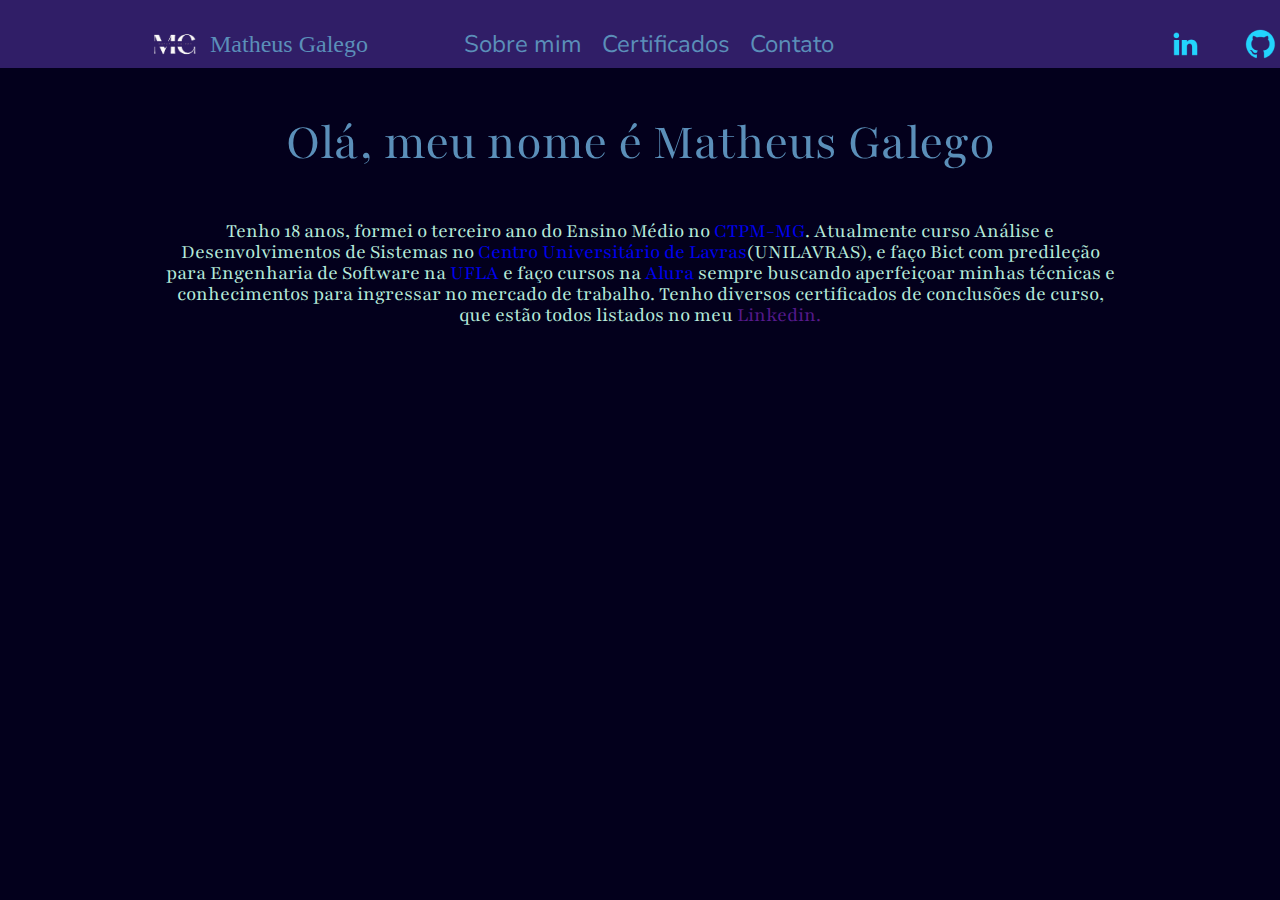
<file: index.html>
<!DOCTYPE html>
<html lang="pt-br">
<head>
    <meta charset="UTF-8">
    <meta http-equiv="X-UA-Compatible" content="IE=edge">
    <meta name="viewport" content="width=device-width, initial-scale=1.0">
    <link rel="stylesheet" href="style.css">
    <title>Portifólio - Sobre mim</title>
</head>

<body>  
    <nav class="cabecalho">
        <ul class="container">
            <li class="container__texto">
                <img src="imgs/Logo.png" class="container__imagem">Matheus Galego
            </li>
        </ul>

        <ul class="cabecalho__links">
            <li>
                <a href="index.html" class="cabecalho__links__link">Sobre mim</a>
            </li>
            <li>
                <a href="certificados.html" class="cabecalho__links__link">Certificados</a>
            </li>
            <li>
                <a href="contato.html" class="cabecalho__links__link">Contato</a>
            </li>
        </ul>
        <ul class="icons">
            <li>
                <a href="https://www.linkedin.com/in/matheusgalego/" class="icon icon__linkedin" target="_blank">
                    <i class="ri__linkedin__line"><img src="/imgs/linkedin.png" class="imagem"></i>
                </a>
            </li>
            <li>
                <a href="https://github.com/Suzushiii" class="icon icon__github" target="_blank">
                    <i class="ri__github__line"><img src="/imgs/github.png"></i>
                </a>
            </li>
        </ul>
    </nav>
    <main class="apresentacao">
        <div class="apresentacao__texto">
            <h1 class="apresentacao__texto__titulo">Olá, meu nome é Matheus Galego</h1>
            <p class="apresentacao__texto__conteudo">Tenho 18 anos, formei o terceiro ano do Ensino Médio no <a href="https://www.ctpmlavras.com.br" target="_blank"class="apresentacao__texto__conteudo-destaque" >CTPM-MG</a>. Atualmente curso Análise e Desenvolvimentos de Sistemas no <a href="https://unilavras.edu.br" target="_blank" class="apresentacao__texto__conteudo-destaque">Centro Universitário de Lavras</a>(UNILAVRAS), e faço Bict com predileção para Engenharia de Software na<a href="https://eeng.ufla.br" target="_blank" class="apresentacao__texto__conteudo-destaque"> UFLA</a>  e faço cursos na <a href="https://www.alura.com.br" target="_blank" class="apresentacao__texto__conteudo-destaque">Alura</a> sempre buscando aperfeiçoar minhas técnicas e conhecimentos para ingressar no mercado de trabalho. Tenho diversos certificados de conclusões de curso, que estão todos listados no meu <a href="" target="_blank" class="apresentacao__texto__conteudo-destaque">Linkedin.</a></p>
        </div>

    </main> 
</body>
</html>
</file>
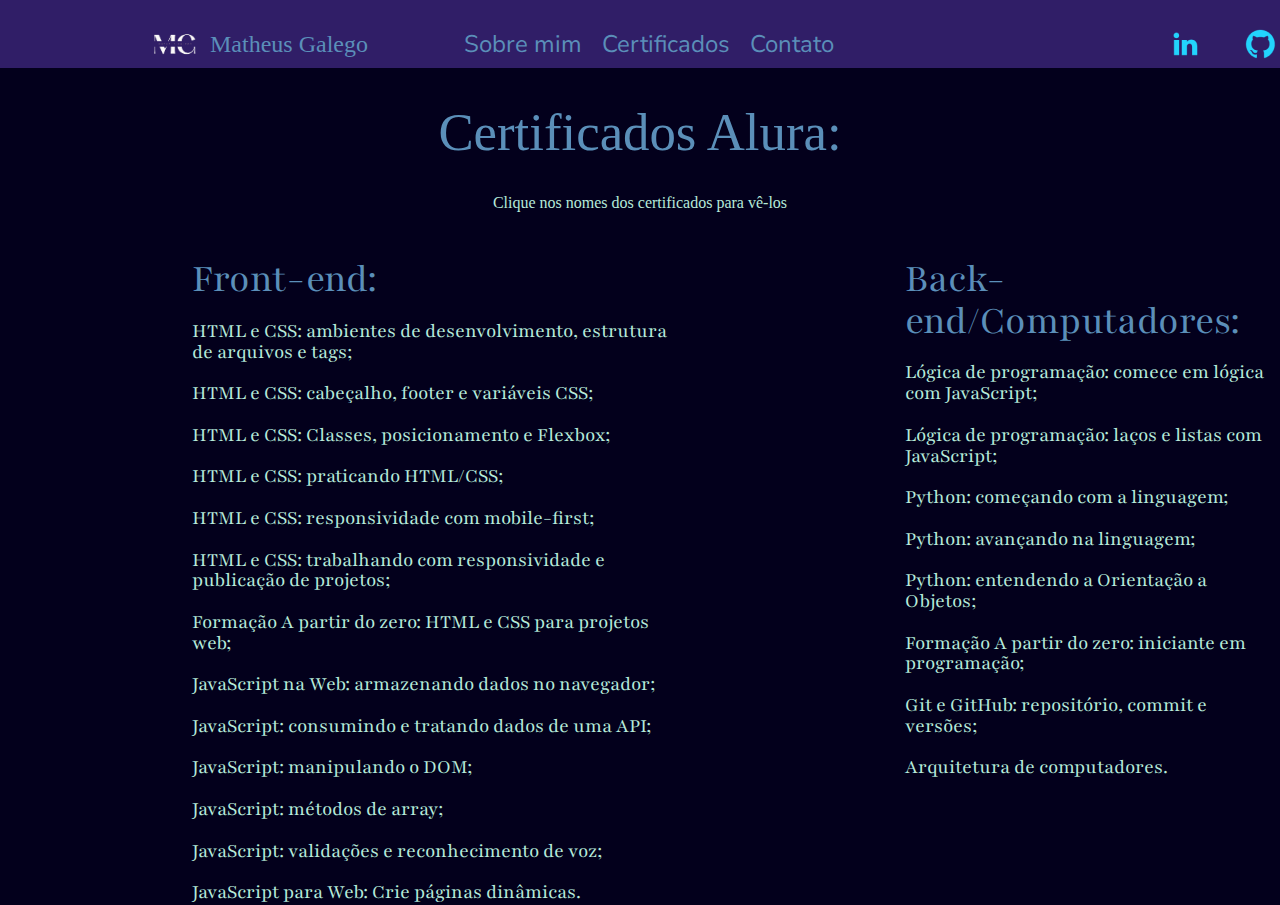
<file: certificados.html>
<!DOCTYPE html>
<html lang="pt-br">
<head>
    <meta charset="UTF-8">
    <meta http-equiv="X-UA-Compatible" content="IE=edge">
    <meta name="viewport" content="width=device-width, initial-scale=1.0">
    <title>Portifólio - Certificados</title>
    <link rel="stylesheet" href="style.css">
</head>
<body>
    <nav class="cabecalho">
        <ul class="container">
            <li class="container__texto">
                <img src="imgs/Logo.png" class="container__imagem">Matheus Galego
            </li>
        </ul>

        <ul class="cabecalho__links">
            <li>
                <a href="index.html" class="cabecalho__links__link">Sobre mim</a>
            </li>
            <li>
                <a href="certificados.html" class="cabecalho__links__link">Certificados</a>
            </li>
            <li>
                <a href="contato.html" class="cabecalho__links__link">Contato</a>
            </li>
        </ul>
        <ul class="icons">
            <li>
                <a href="https://www.linkedin.com/in/matheusgalego/" class="icon icon__linkedin" target="_blank">
                    <i class="ri__linkedin__line"><img src="/imgs/linkedin.png"></i>
                </a>
            </li>
            <li>
                <a href="https://github.com/Suzushiii" class="icon icon__github" target="_blank">
                    <i class="ri__github__line"><img src="/imgs/github.png"></i>
                </a>
            </li>
        </ul>
    </nav>
    <main class="apresentacao-certificado">
        <h1 class="apresentacao__titulo-certificado">Certificados Alura:</h1>
        <p class="apresentacao__info-certificado">Clique nos nomes dos certificados para vê-los</p>
        <section class="apresentacao-certificado__secao">
            <div class="front-end">
                <h2 class="apresentacao__subtitulo-certificado">Front-end:</h2>
                <p class="apresentacao__texto-certificado"><a href="https://cursos.alura.com.br/certificate/a5a89cc9-7cc8-43c7-9072-064f91b416c6" class="apresentacao-certificado__links" target="_blank">HTML e CSS: ambientes de desenvolvimento, estrutura de arquivos e tags;</a></p>
                <p class="apresentacao__texto-certificado"><a href="https://cursos.alura.com.br/certificate/5c0da98b-ecab-4702-8175-4a4af3ab797e" class="apresentacao-certificado__links" target="_blank">HTML e CSS: cabeçalho, footer e variáveis CSS;</a></p>
                <p class="apresentacao__texto-certificado"><a href="https://cursos.alura.com.br/certificate/ce8cb5c9-ef28-401a-a116-14032870d71a" class="apresentacao-certificado__links" target="_blank">HTML e CSS: Classes, posicionamento e Flexbox;</a></p>
                <p class="apresentacao__texto-certificado"><a href="https://cursos.alura.com.br/certificate/ec87dac4-7953-4ebd-b78a-633a60d5b1e1" class="apresentacao-certificado__links" target="_blank">HTML e CSS: praticando HTML/CSS;</a></p>
                <p class="apresentacao__texto-certificado"><a href="https://cursos.alura.com.br/certificate/b6dbaf1d-f35d-478b-aeef-1f2e307ea5d7" class="apresentacao-certificado__links" target="_blank">HTML e CSS: responsividade com mobile-first;</a></p>
                <p class="apresentacao__texto-certificado"><a href="https://cursos.alura.com.br/certificate/fb68356f-9c10-4b33-81dd-b31d47620531" class="apresentacao-certificado__links" target="_blank">HTML e CSS: trabalhando com responsividade e publicação de projetos;</a></p>
                <p class="apresentacao__texto-certificado"><a href="https://cursos.alura.com.br/degree/certificate/3450f4f0-b1a2-4c5d-ba3a-506fd780ab3c" class="apresentacao-certificado__links" target="_blank">Formação A partir do zero: HTML e CSS para projetos web;</a></p>
                <p class="apresentacao__texto-certificado"><a href="https://cursos.alura.com.br/certificate/2f5cae04-a796-4eaf-ab9d-b947efa3d13c" class="apresentacao-certificado__links" target="_blank">JavaScript na Web: armazenando dados no navegador;</a></p>
                <p class="apresentacao__texto-certificado"><a href="https://cursos.alura.com.br/certificate/876be02d-10aa-4bde-ae9a-9269118ea7e5" class="apresentacao-certificado__links" target="_blank">JavaScript: consumindo e tratando dados de uma API;</a></p>
                <p class="apresentacao__texto-certificado"><a href="https://cursos.alura.com.br/certificate/ced4ba45-dd92-4d86-90b5-cfff8c3a5037" class="apresentacao-certificado__links" target="_blank">JavaScript: manipulando o DOM;</a></p>
                <p class="apresentacao__texto-certificado"><a href="https://cursos.alura.com.br/certificate/b6608249-5e34-4a6e-ba96-cb55d7f1827c" class="apresentacao-certificado__links" target="_blank">JavaScript: métodos de array;</a></p>
                <p class="apresentacao__texto-certificado"><a href="https://cursos.alura.com.br/certificate/4e140c8d-db21-4852-a436-02bd900a64ae" class="apresentacao-certificado__links" target="_blank">JavaScript: validações e reconhecimento de voz;</a></p>
                <p class="apresentacao__texto-certificado"><a href="https://cursos.alura.com.br/certificate/1056fcba-f63d-48b9-ad97-1d35eba8e08c" class="apresentacao-certificado__links" target="_blank">JavaScript para Web: Crie páginas dinâmicas.</a></p>
            </div>
            <div class="back-end">
                <h2 class="apresentacao__subtitulo-certificado">Back-end/Computadores:</h2>
                <p class="apresentacao__texto-certificado"><a href="https://cursos.alura.com.br/certificate/ba858d43-60a5-482a-815d-4627c4fa1d90" class="apresentacao-certificado__links" target="_blank">Lógica de programação: comece em lógica com JavaScript;</a></p>
                <p class="apresentacao__texto-certificado"><a href="https://cursos.alura.com.br/certificate/b684e938-e2c5-4ccf-8c43-52a14ca29d3c" class="apresentacao-certificado__links" target="_blank">Lógica de programação: laços e listas com JavaScript;</a></p>
                <p class="apresentacao__texto-certificado"><a href="https://cursos.alura.com.br/certificate/4614036a-dfdd-405c-baf8-8d41eda90767" class="apresentacao-certificado__links" target="_blank">Python: começando com a linguagem;</a></p>
                <p class="apresentacao__texto-certificado"><a href="https://cursos.alura.com.br/certificate/b988a143-e55f-445d-b9b1-077710323769" class="apresentacao-certificado__links" target="_blank">Python: avançando na linguagem;</a></p>
                <p class="apresentacao__texto-certificado"><a href="https://cursos.alura.com.br/certificate/59b3090c-6648-459a-98d2-d450def8934a" class="apresentacao-certificado__links" target="_blank">Python: entendendo a Orientação a Objetos;</a></p>
                <p class="apresentacao__texto-certificado"><a href="https://cursos.alura.com.br/degree/certificate/2457f3c5-1273-4d72-aac3-d876e4c9e7aa" class="apresentacao-certificado__links" target="_blank">Formação A partir do zero: iniciante em programação;</a></p>
                <p class="apresentacao__texto-certificado"><a href="https://cursos.alura.com.br/certificate/de15a03c-5c7a-478a-af1e-a9ca360e6e7f" class="apresentacao-certificado__links" target="_blank">Git e GitHub: repositório, commit e versões;</a></p>
                <p class="apresentacao__texto-certificado"><a href="https://cursos.alura.com.br/certificate/0f2c96cc-a65a-4251-9804-31ec2a873cb1" class="apresentacao-certificado__links" target="_blank">Arquitetura de computadores.</a></p>
            </div>
        </section>

    </main>
</body>
</html>
</file>
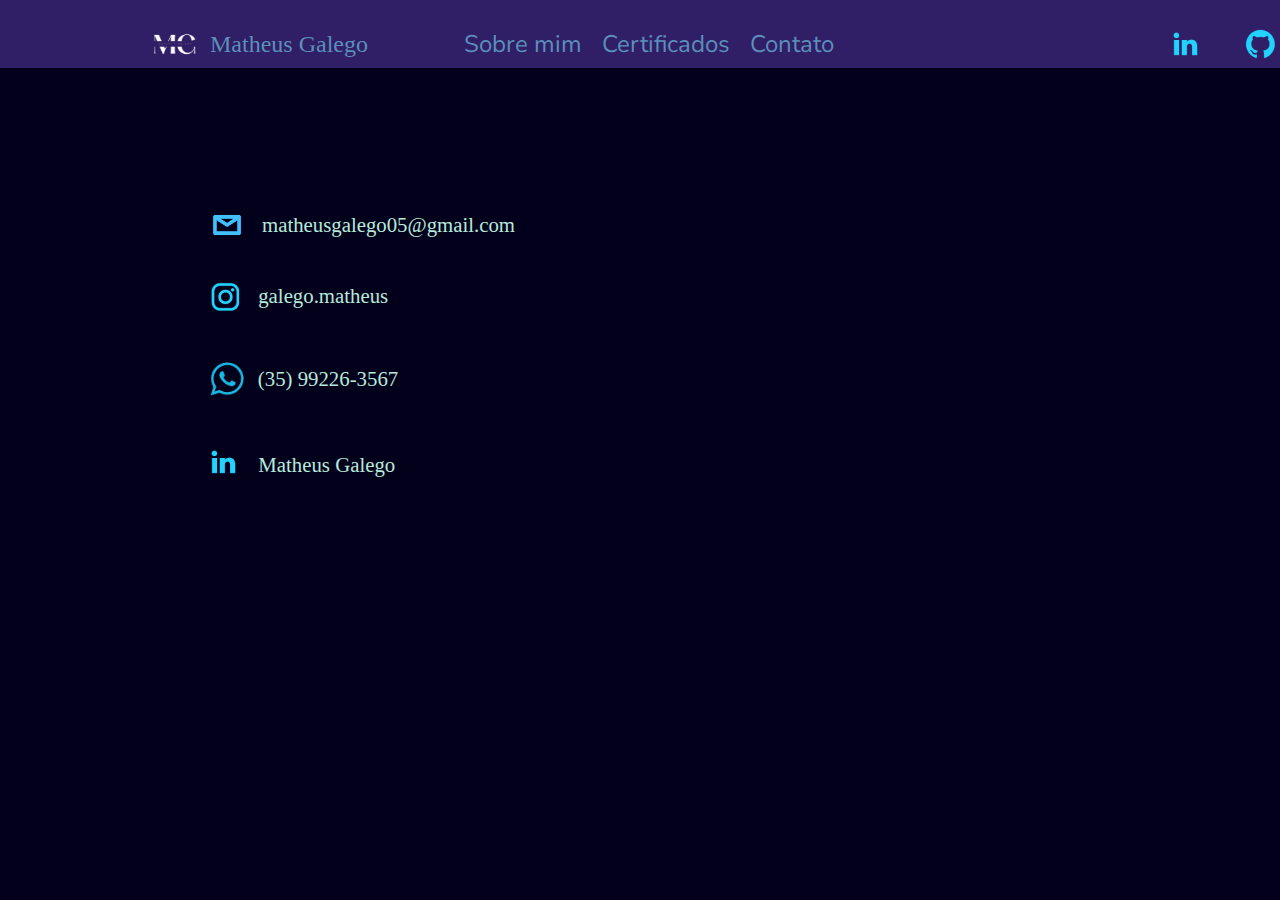
<file: contato.html>
<!DOCTYPE html>
<html lang="pt-br">
<head>
    <meta charset="UTF-8">
    <meta http-equiv="X-UA-Compatible" content="IE=edge">
    <meta name="viewport" content="width=device-width, initial-scale=1.0">
    <link rel="stylesheet" href="style.css">
    <title>Portfólio - Contato</title>
</head>
<body>
    <nav class="cabecalho">
        <ul class="container">
            <li class="container__texto">
                <img src="imgs/Logo.png" class="container__imagem">Matheus Galego
            </li>
        </ul>

        <ul class="cabecalho__links">
            <li>
                <a href="index.html" class="cabecalho__links__link">Sobre mim</a>
            </li>
            <li>
                <a href="certificados.html" class="cabecalho__links__link">Certificados</a>
            </li>
            <li>
                <a href="contato.html" class="cabecalho__links__link">Contato</a>
            </li>
        </ul>
        <ul class="icons">
            <li>
                <a href="https://www.linkedin.com/in/matheusgalego/" class="icon icon__linkedin" target="_blank">
                    <i class="ri__linkedin__line"><img src="/imgs/linkedin.png"></i>
                </a>
            </li>
            <li>
                <a href="https://github.com/Suzushiii" class="icon icon__github" target="_blank">
                    <i class="ri__github__line"><img src="/imgs/github.png"></i>
                </a>
            </li>
        </ul>
    </nav>
    <main class="apresentacao-contato">
        <h1 class="apresentacao-contato__titulo">Formas de Contato:</h1>
        <h3 class="apresentacao-contato__texto"><img src="/imgs/email.png" class="apresentacao-contato__imagem email">matheusgalego05@gmail.com</h3>
        <h3 class="apresentacao-contato__texto"><img src="/imgs/instagram.png" class="apresentacao-contato__imagem instagram">galego.matheus</h3>
        <h3 class="apresentacao-contato__texto"><img src="/imgs/telefone.png" class="apresentacao-contato__imagem telefone">(35) 99226-3567</h3>
        <h3 class="apresentacao-contato__texto"><img src="/imgs/linkedin.png" class="apresentacao-contato__imagem linkedin">Matheus Galego </h3>

    </main>
    </header>
</body>
</html>
</file>
<file: style.css>
@import url(reset.css);
@import url(/styles/header.css);
@import url(/styles/main.css);
@import url(/styles/mainCertificado.css);
@import url(/styles/mainContato.css);
@import url('https://fonts.googleapis.com/css2?family=Playfair&display=swap');
@import url('https://fonts.googleapis.com/css2?family=Nunito+Sans&display=swap');

:root {
    --cor-fundo: #03001C;
    --cor-secundaria: #301E67;
    --cor-fonte-principal: #5B8FB9 ;
    --cor-fonte-secundaria: #B6EADA;
    --fonte-principal: 'Playfair', serif; 
    --fonte-secundaria: 'Nunito Sans', sans-serif;
}

body {
    background-color: var(--cor-fundo);
}
</file>
